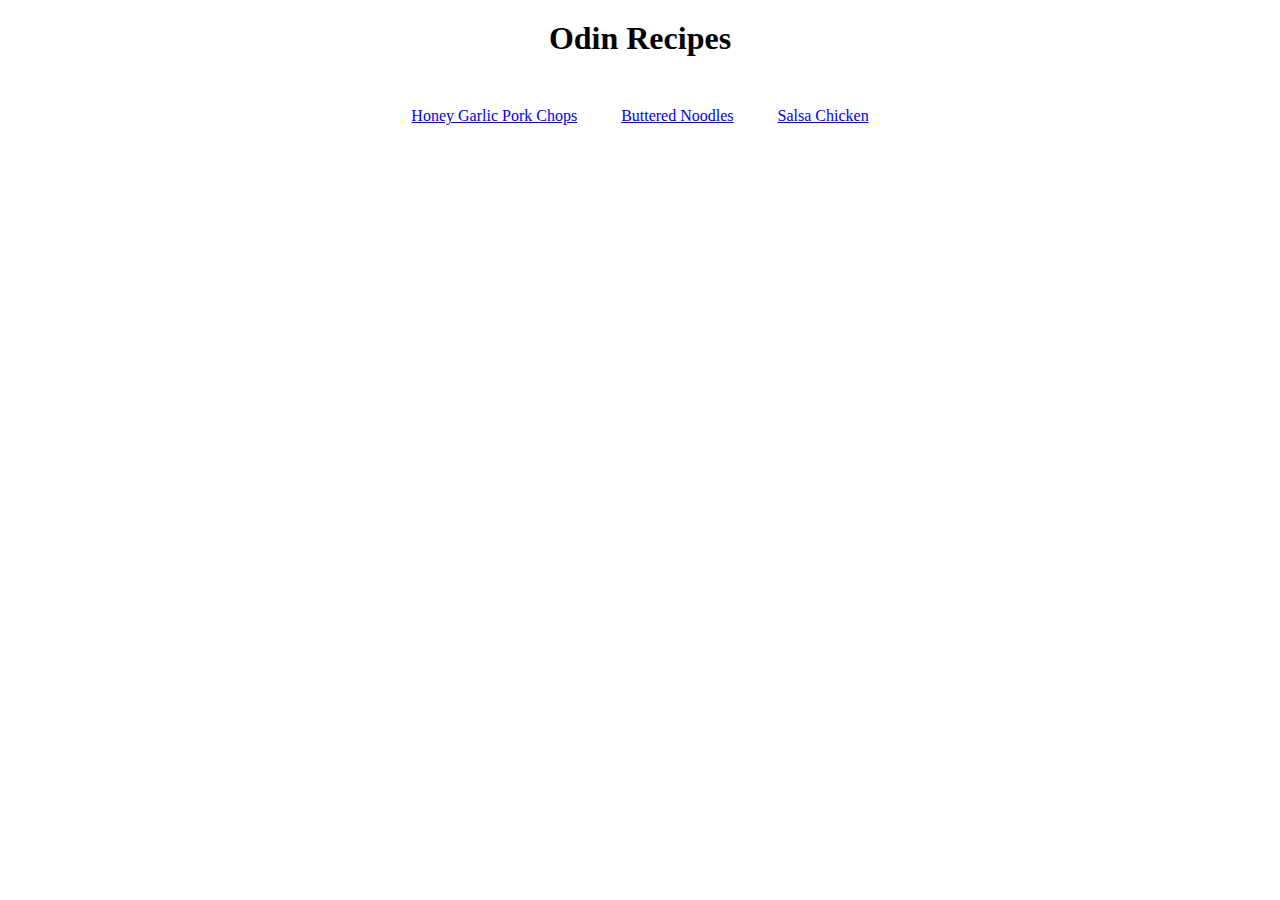
<file: index.html>
<!DOCTYPE html>
<html lang="en">
    <head>
        <meta charset="UTF-8">
        <meta name="viewport" content="width=device-width, initial-scale=1.0">
        <title>Recipes</title>
        <link rel="stylesheet" href="style.css">
    </head>
    <body>
        <h1 class="title">Odin Recipes</h1>
        <ul class="recipie-index">
            <li><a href="recipes/honey-garlic-pork-chops.html">Honey Garlic Pork Chops</a></li>
            <li><a href="recipes/buttered-noodles.html">Buttered Noodles</a></li>
            <li><a href="recipes/salsa-chicken.html">Salsa Chicken</a></li>
        </ul>
    </body>
</html>
</file>
<file: style.css>
*, 
*::before, 
*::after {
    box-sizing: border-box;
}

* {
    margin: 0;
    padding: 0;
}

h1{
    text-align: center;
    margin: 20px 0px 30px 0px;
}

h2 {
    margin: 10px 30px 10px 30px;
}

.recipie-index {
    text-align: center;
}

.recipie-index li {
    display: inline-block;
    margin: 20px;
}

img {
    display: block;
    margin: auto;
}

ul, ol {
    margin: 10px 50px;
}

p {
    margin-left: 30px;
}
</file>
